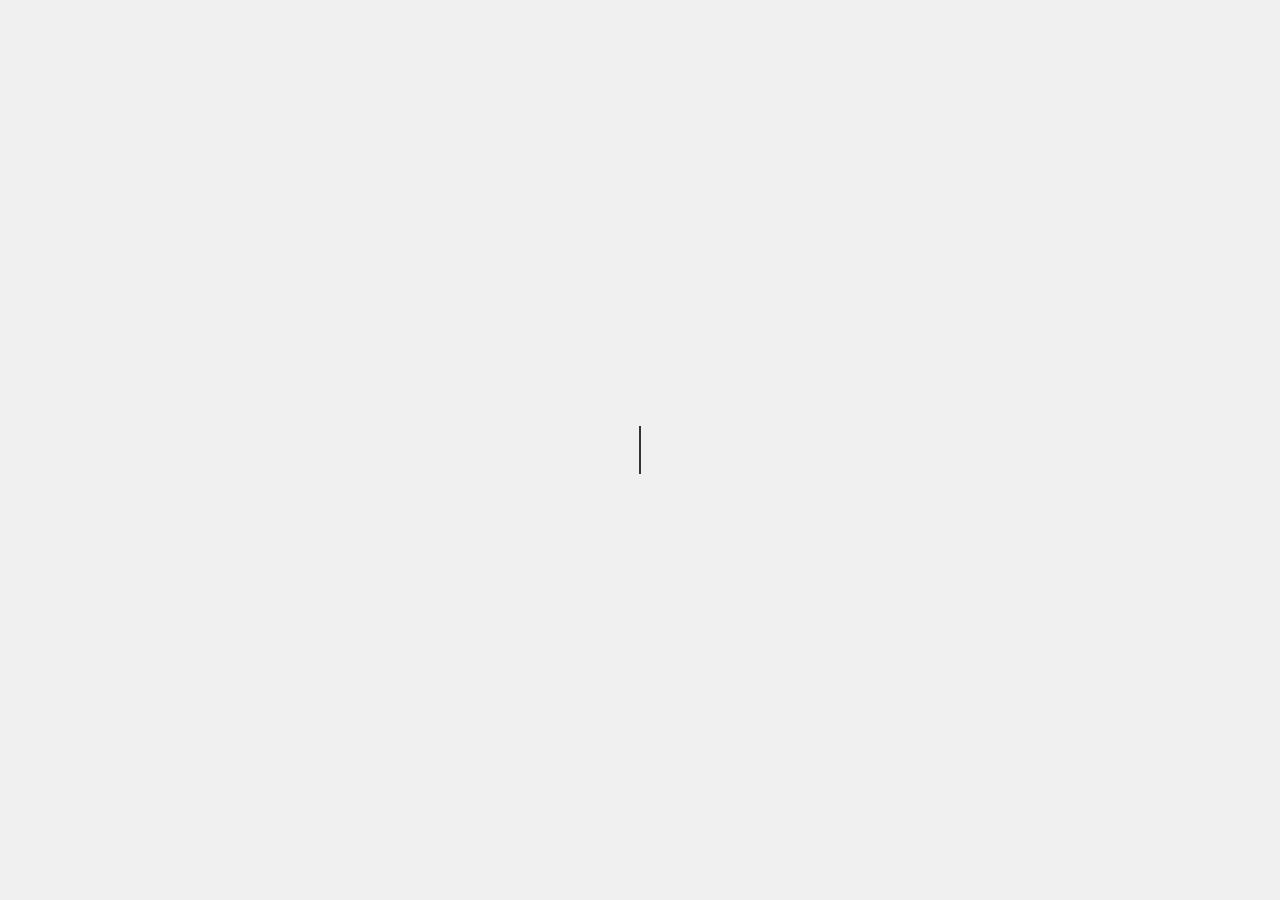
<file: public/kinetic.html>
<!DOCTYPE html>
<html lang="en">
  <head>
    <meta charset="UTF-8" />
    <meta name="viewport" content="width=device-width, initial-scale=1.0" />
    <title>Kinetic Text Example</title>
    <style>
      body {
        font-family: Arial, sans-serif;
        display: flex;
        justify-content: center;
        align-items: center;
        height: 100vh;
        background-color: #f0f0f0;
        margin: 0;
      }
      .kinetic-typing {
        font-size: 14px;
        color: #333;
        border-right: 2px solid;
        white-space: nowrap;
        overflow: hidden;
        width: 0; /* Start with width 0 to animate */
        animation: typing 4s steps(30, end) forwards,
          blink-caret 0.75s step-end infinite;
      }

      @keyframes typing {
        from {
          width: 0;
        }
        to {
          width: 100%;
        }
      }

      @keyframes blink-caret {
        from,
        to {
          border-color: transparent;
        }
        50% {
          border-color: black;
        }
      }
    </style>
  </head>
  <body>
    <div class="kinetic-typing">
      Welcome to Koshobai's secret text-propogating page! <br />
      We're experimenting here. Hope you enjoyed this. 😉<br />Feel free to
      check in, but we'll eventually abandon this page.
    </div>

    <script>
      // Example without additional JS needed, CSS handles the animation
    </script>
  </body>
</html>
</file>
